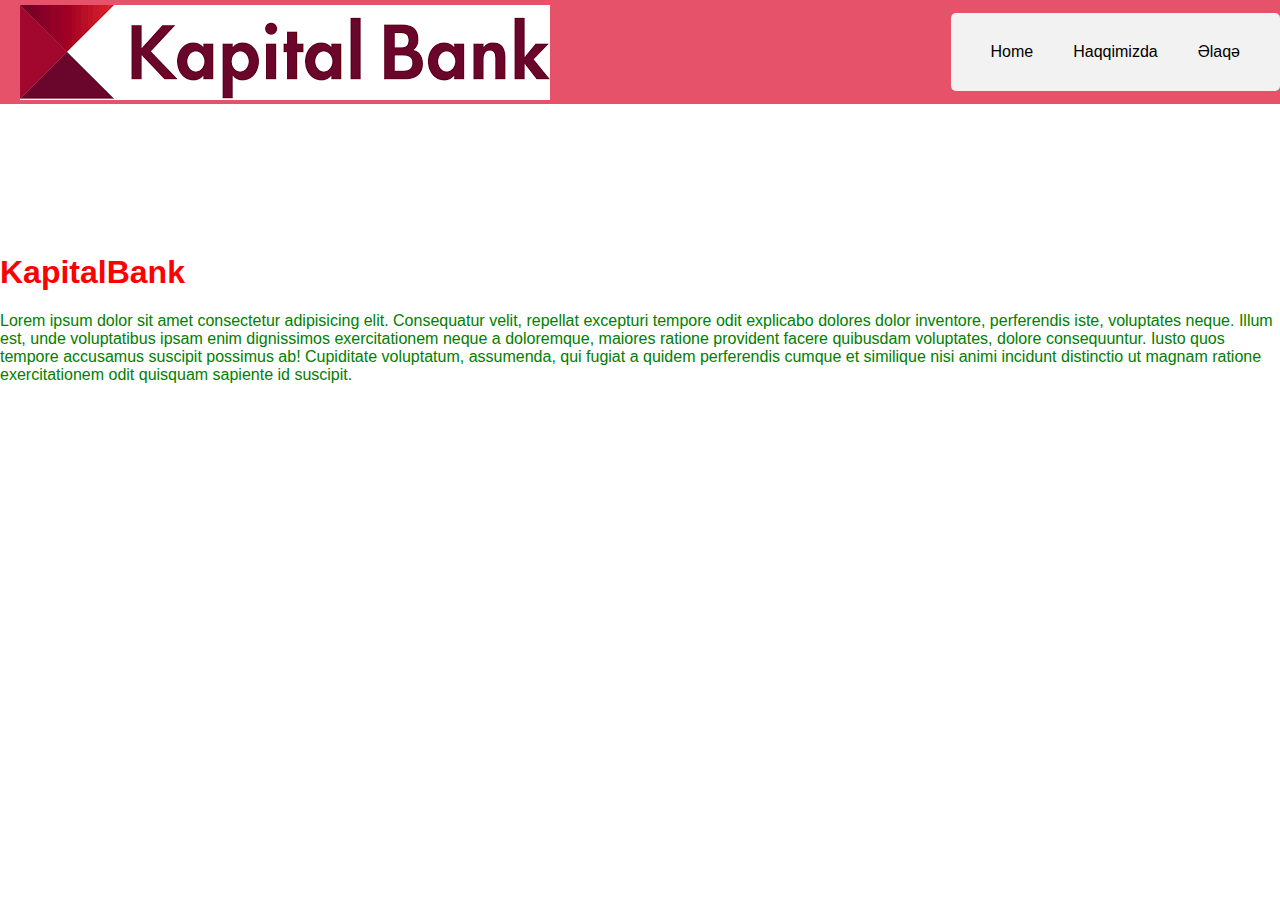
<file: index.html>
<!DOCTYPE html>
<html>
    <link rel="stylesheet" href="./css/style.css">
    <link rel="stylesheet" href="./css/style1.css">
  <head>
    <title>KapitalBank</title>
  </head>
  <body>
   <nav class="navbar">
        <div class="logo">
            <img src="[data-uri]" />
        </div>
        <div class="links">
            <ul class="container">
                <li class="navbar_item"><a href="./index.html" class="link">Home</a></li>
                <li class="navbar_item"><a href="pages/about.html" class="link">Haqqimizda</a></li>
                <li class="navbar_item"><a href="pages/contact.html" class="link">Əlaqə</a></li>
            </ul>
        </div>
    </nav> 

    <main>
      <h1>KapitalBank</h1>
      <p>Lorem ipsum dolor sit amet consectetur adipisicing elit. Consequatur velit, repellat excepturi tempore odit explicabo dolores dolor inventore, perferendis iste, voluptates neque. Illum est, unde voluptatibus ipsam enim dignissimos exercitationem neque a doloremque, maiores ratione provident facere quibusdam voluptates, dolore consequuntur. Iusto quos tempore accusamus suscipit possimus ab! Cupiditate voluptatum, assumenda, qui fugiat a quidem perferendis cumque et similique nisi animi incidunt distinctio ut magnam ratione exercitationem odit quisquam sapiente id suscipit.</p>
    </main>
  </body>
</html>
</file>
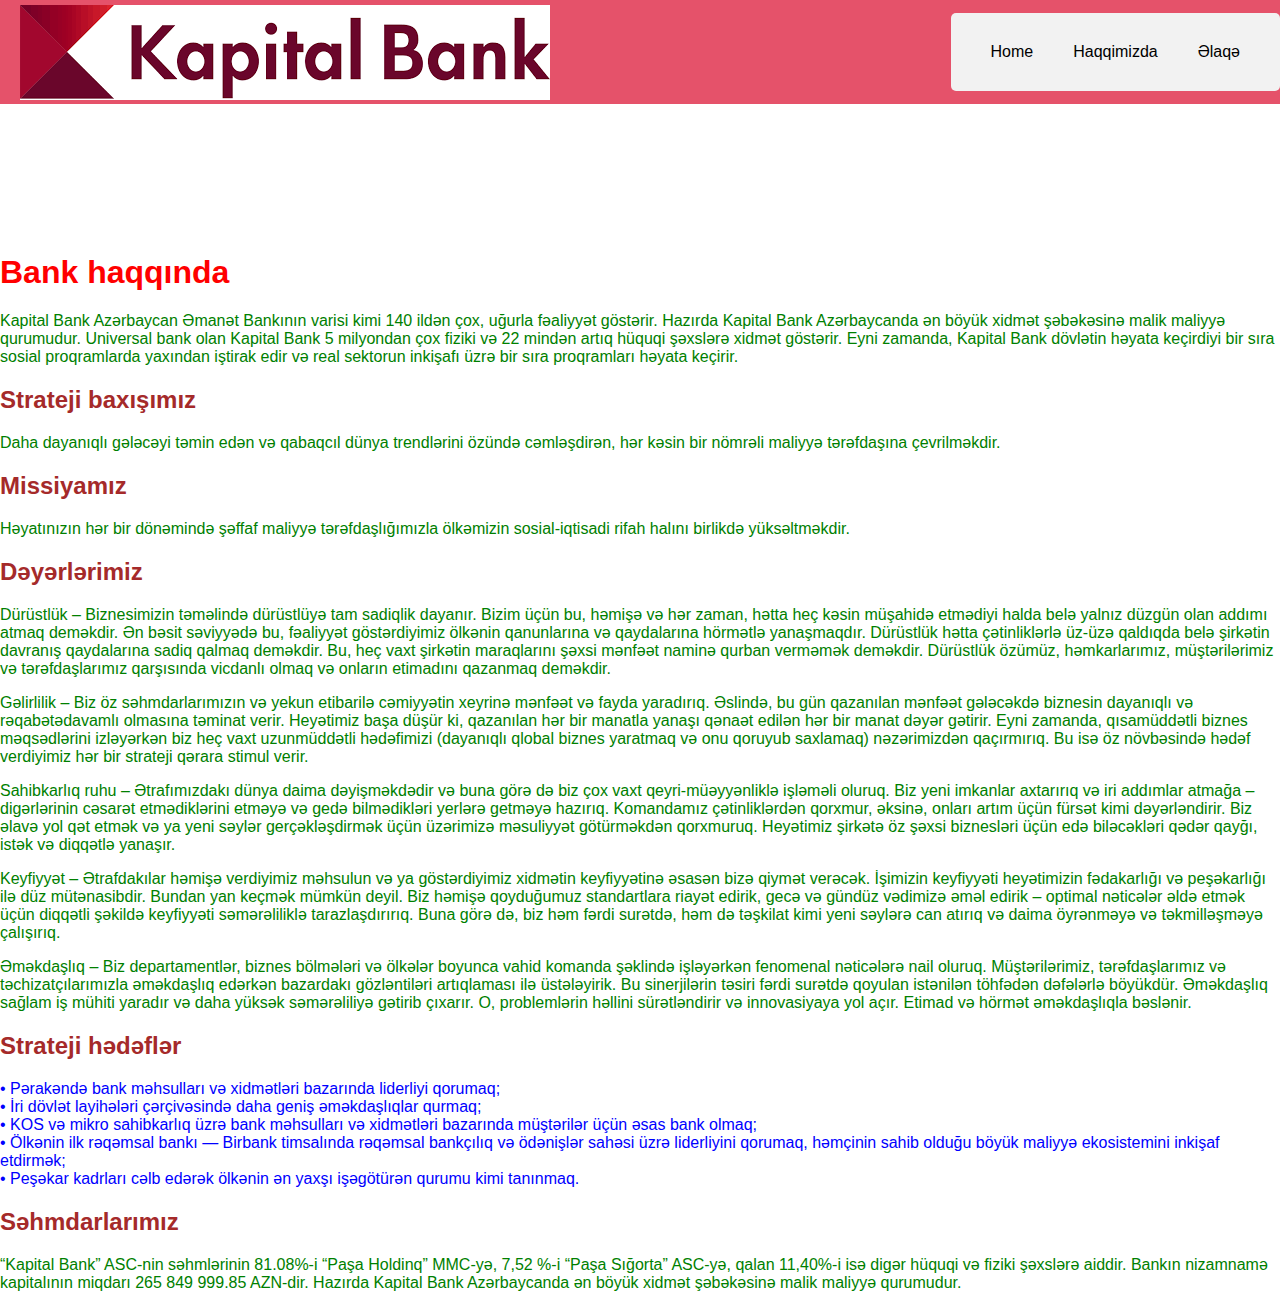
<file: pages/about.html>
<!DOCTYPE html>
<html lang="en">
<head>
    <link rel="stylesheet" href="../css/style.css">
    <link rel="stylesheet" href="../css/style1.css">
    <meta charset="UTF-8">
    <meta name="viewport" content="width=device-width, initial-scale=1.0">
    <title>Haqqimizda</title>
</head>
<body>
    <nav class="navbar">
        <div class="logo">
            <img src="[data-uri]" />
        </div>
        <div class="links">
            <ul class="container">
                <li class="navbar_item"><a href="../index.html" class="link">Home</a></li>
                <li class="navbar_item"><a href="./about.html" class="link">Haqqimizda</a></li>
                <li class="navbar_item"><a href="./contact.html" class="link">Əlaqə</a></li>
            </ul>
        </div>
    </nav>
    <h1>Bank haqqında</h1>
    <p> Kapital Bank Azərbaycan Əmanət Bankının varisi kimi 140 ildən çox, uğurla fəaliyyət göstərir. Hazırda Kapital Bank Azərbaycanda ən böyük xidmət şəbəkəsinə malik maliyyə qurumudur. Universal bank olan Kapital Bank 5 milyondan çox fiziki və 22 mindən artıq hüquqi şəxslərə xidmət göstərir. Eyni zamanda, Kapital Bank dövlətin həyata keçirdiyi bir sıra sosial proqramlarda yaxından iştirak edir və real sektorun inkişafı üzrə bir sıra proqramları həyata keçirir.
        <h2>Strateji baxışımız</h2>
        <p> Daha dayanıqlı gələcəyi təmin edən və qabaqсıl dünya trendlərini özündə cəmləşdirən, hər kəsin bir nömrəli maliyyə tərəfdaşına çevrilməkdir.</p>
        
        <h2>Missiyamız</h2>
        <p>Həyatınızın hər bir dönəmində şəffaf maliyyə tərəfdaşlığımızla ölkəmizin sosial-iqtisadi rifah halını birlikdə yüksəltməkdir. </p>
        
        <h2> Dəyərlərimiz</h2>
       <p> Dürüstlük – Biznesimizin təməlində dürüstlüyə tam sadiqlik dayanır. Bizim üçün bu, həmişə və hər zaman, hətta heç kəsin müşahidə etmədiyi halda belə yalnız düzgün olan addımı atmaq deməkdir. Ən bəsit səviyyədə bu, fəaliyyət göstərdiyimiz ölkənin qanunlarına və qaydalarına hörmətlə yanaşmaqdır. Dürüstlük hətta çətinliklərlə üz-üzə qaldıqda belə şirkətin davranış qaydalarına sadiq qalmaq deməkdir. Bu, heç vaxt şirkətin maraqlarını şəxsi mənfəət naminə qurban verməmək deməkdir. Dürüstlük özümüz, həmkarlarımız, müştərilərimiz və tərəfdaşlarımız qarşısında vicdanlı olmaq və onların etimadını qazanmaq deməkdir.</p>
        
       <p>Gəlirlilik – Biz öz səhmdarlarımızın və yekun etibarilə cəmiyyətin xeyrinə mənfəət və fayda yaradırıq. Əslində, bu gün qazanılan mənfəət gələcəkdə biznesin dayanıqlı və rəqabətədavamlı olmasına təminat verir. Heyətimiz başa düşür ki, qazanılan hər bir manatla yanaşı qənaət edilən hər bir manat dəyər gətirir. Eyni zamanda, qısamüddətli biznes məqsədlərini izləyərkən biz heç vaxt uzunmüddətli hədəfimizi (dayanıqlı qlobal biznes yaratmaq və onu qoruyub saxlamaq) nəzərimizdən qaçırmırıq. Bu isə öz növbəsində hədəf verdiyimiz hər bir strateji qərara stimul verir.</p>
        
    <p> Sahibkarlıq ruhu – Ətrafımızdakı dünya daima dəyişməkdədir və buna görə də biz çox vaxt qeyri-müəyyənliklə işləməli oluruq. Biz yeni imkanlar axtarırıq və iri addımlar atmağa – digərlərinin cəsarət etmədiklərini etməyə və gedə bilmədikləri yerlərə getməyə hazırıq. Komandamız çətinliklərdən qorxmur, əksinə, onları artım üçün fürsət kimi dəyərləndirir. Biz əlavə yol qət etmək və ya yeni səylər gerçəkləşdirmək üçün üzərimizə məsuliyyət götürməkdən qorxmuruq. Heyətimiz şirkətə öz şəxsi biznesləri üçün edə biləcəkləri qədər qayğı, istək və diqqətlə yanaşır.</p>
        
<p> Keyfiyyət – Ətrafdakılar həmişə verdiyimiz məhsulun və ya göstərdiyimiz xidmətin keyfiyyətinə əsasən bizə qiymət verəcək. İşimizin keyfiyyəti heyətimizin fədakarlığı və peşəkarlığı ilə düz mütənasibdir. Bundan yan keçmək mümkün deyil. Biz həmişə qoyduğumuz standartlara riayət edirik, gecə və gündüz vədimizə əməl edirik – optimal nəticələr əldə etmək üçün diqqətli şəkildə keyfiyyəti səmərəliliklə tarazlaşdırırıq. Buna görə də, biz həm fərdi surətdə, həm də təşkilat kimi yeni səylərə can atırıq və daima öyrənməyə və təkmilləşməyə çalışırıq.</p>
        
<p>  Əməkdaşlıq – Biz departamentlər, biznes bölmələri və ölkələr boyunca vahid komanda şəklində işləyərkən fenomenal nəticələrə nail oluruq. Müştərilərimiz, tərəfdaşlarımız və təchizatçılarımızla əməkdaşlıq edərkən bazardakı gözləntiləri artıqlaması ilə üstələyirik. Bu sinerjilərin təsiri fərdi surətdə qoyulan istənilən töhfədən dəfələrlə böyükdür. Əməkdaşlıq sağlam iş mühiti yaradır və daha yüksək səmərəliliyə gətirib çıxarır. O, problemlərin həllini sürətləndirir və innovasiyaya yol açır. Etimad və hörmət əməkdaşlıqla bəslənir.</p>
        
        <h2>Strateji hədəflər</h2>
        <ul>
        
        <li>• Pərakəndə bank məhsulları və xidmətləri bazarında liderliyi qorumaq;</li>
        
    <li>• İri dövlət layihələri çərçivəsində daha geniş əməkdaşlıqlar qurmaq;</li>
        
<li> • KOS və mikro sahibkarlıq üzrə bank məhsulları və xidmətləri bazarında müştərilər üçün əsas bank olmaq;</li>
        
<li> • Ölkənin ilk rəqəmsal bankı — Birbank timsalında rəqəmsal bankçılıq və ödənişlər sahəsi üzrə liderliyini qorumaq, həmçinin sahib olduğu böyük maliyyə ekosistemini inkişaf etdirmək;</li>
        
<li> • Peşəkar kadrları cəlb edərək ölkənin ən yaxşı işəgötürən qurumu kimi tanınmaq.</li>
    </ul>
       <h2> Səhmdarlarımız</h2>
<p> “Kapital Bank” ASC-nin səhmlərinin 81.08%-i “Paşa Holdinq” MMC-yə, 7,52 %-i “Paşa Sığorta” ASC-yə, qalan 11,40%-i isə digər hüquqi və fiziki şəxslərə aiddir. Bankın nizamnamə kapitalının miqdarı 265 849 999.85 AZN-dir. Hazırda Kapital Bank Azərbaycanda ən böyük xidmət şəbəkəsinə malik maliyyə qurumudur.</p>
</body>
</html>
</file>
<file: css/style.css>
html, body, ul, li {
    box-sizing: border-box;
    margin: 0;
    padding: 0;
  }

  body {
    font-family: Arial, sans-serif;
  }

  h1 {
    margin-top: 150px;
  }
.navbar {
    background-color: #E5526A;
    color: #fff;
    position: sticky;
    top: 0;
    width: 100%;
    display: flex;
    justify-content: space-between;
    align-items: center;
  }

  .container {
    display: flex;
    justify-content: center;
    padding: 10px 20px;
  }

  .navbar_item {
    list-style: none;
    margin: 0 10px;
    padding: 10px;
  }

  .link {
    color: #000000;
    text-decoration: none;
    font-family: 'Lucida Sans', 'Lucida Sans Regular', 'Lucida Grande', 'Lucida Sans Unicode', Geneva, Verdana, sans-serif;
  }

  .logo {
    margin-left: 20px;
    margin-top: 5px;
  }
  p {
    color: green;
  }
  h1 {
    color: red;
  }
   li {
    color: blue;
   }
   h2 {
    color: brown;
   }
</file>
<file: css/style1.css>
input[type=text], select, textarea {
    width: 100%;
    padding: 12px;
    border: 1px solid #ccc;
    border-radius: 4px;
    box-sizing: border-box;
    margin-top: 6px;
    margin-bottom: 16px;
    resize: vertical
  }
  
  input[type=submit] {
    background-color: #04AA6D;
    color: white;
    padding: 12px 20px;
    border: none;
    border-radius: 4px;
    cursor: pointer;
  }
  
 input[type=submit]:hover {
    background-color: #45a049;
  }
  
  .container {
    border-radius: 5px;
    background-color: #f2f2f2;
    padding: 20px;
  }
</file>
